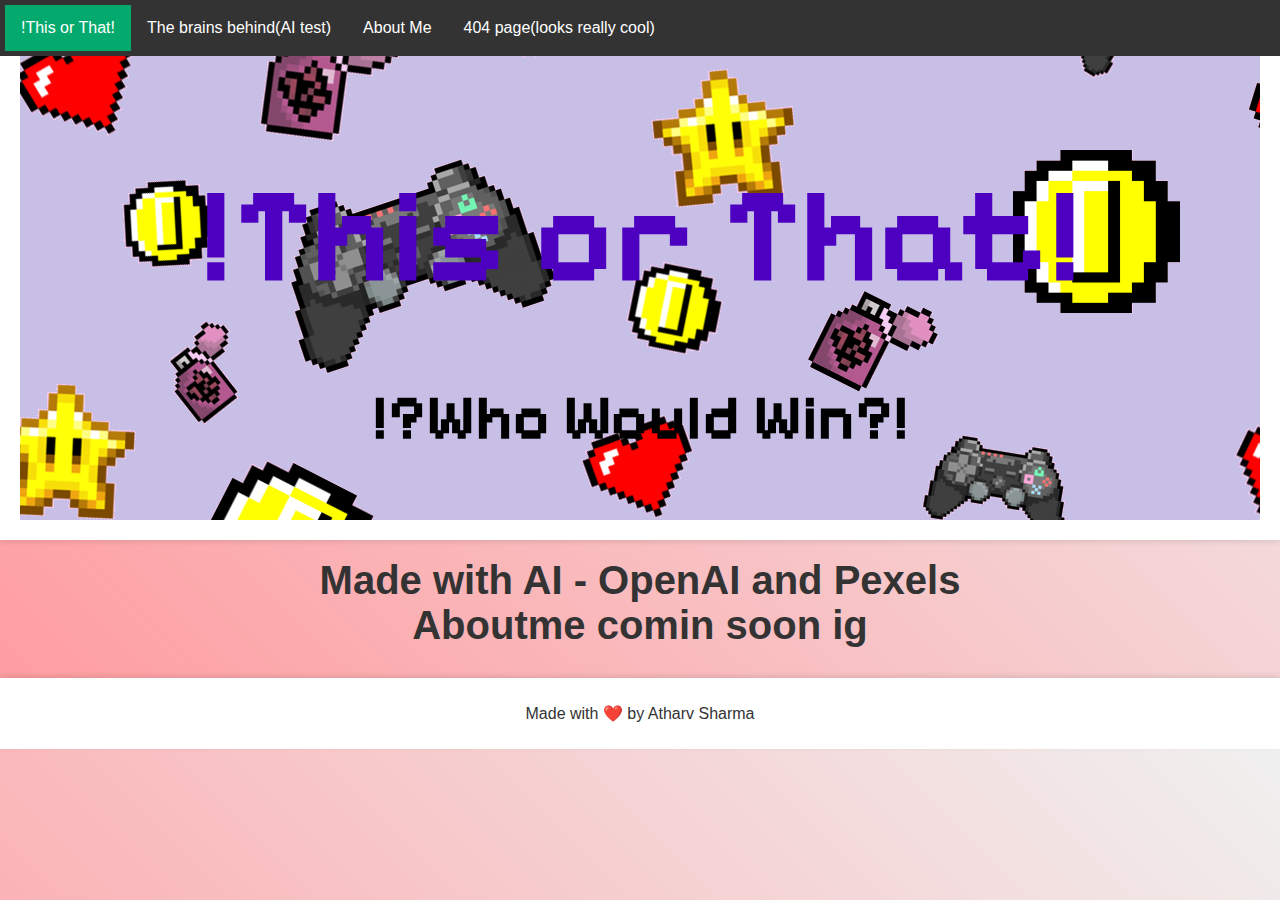
<file: public/about.html>
<!DOCTYPE html>
<html lang="en">

<head>
  <meta charset="UTF-8">
  <meta name="viewport" content="width=device-width, initial-scale=1.0">
  <title>Who Would Win?</title>
  <link rel="stylesheet" href="styles.css">

  <link rel="preconnect" href="https://fonts.googleapis.com">
  <link rel="preconnect" href="https://fonts.gstatic.com" crossorigin>
  <link href="https://fonts.googleapis.com/css2?family=Pixelify+Sans:wght@400..700&display=swap" rel="stylesheet">
</head>

<body>
  <ul>
    <li><a class="active" href="index.html">!This or That!</a></li>
    <li><a href="ai-gen-image-debug.html">The brains behind(AI test)</a></li>
    <li><a href="about.html">About Me</a></li>
    <li><a href="404.html">404 page(looks really cool)</a></li>
  </ul>

  <header>
    <div id="bannerimage">
      <div id="bannertextall">
        <h1 id="bannertext">!This or That!</h1>
        <h3 id="bannertextdescription">!?Who Would Win?!</h3>
      </div>
    </div>
  </header>
  <br>
<h1>Made with AI - OpenAI and Pexels</h1>

<h1>Aboutme comin soon ig</h1>

  <footer>
    <p>Made with ❤️ by Atharv Sharma</p>
  </footer>

  <script src="script.js"></script>

</body>

</html>
</file>
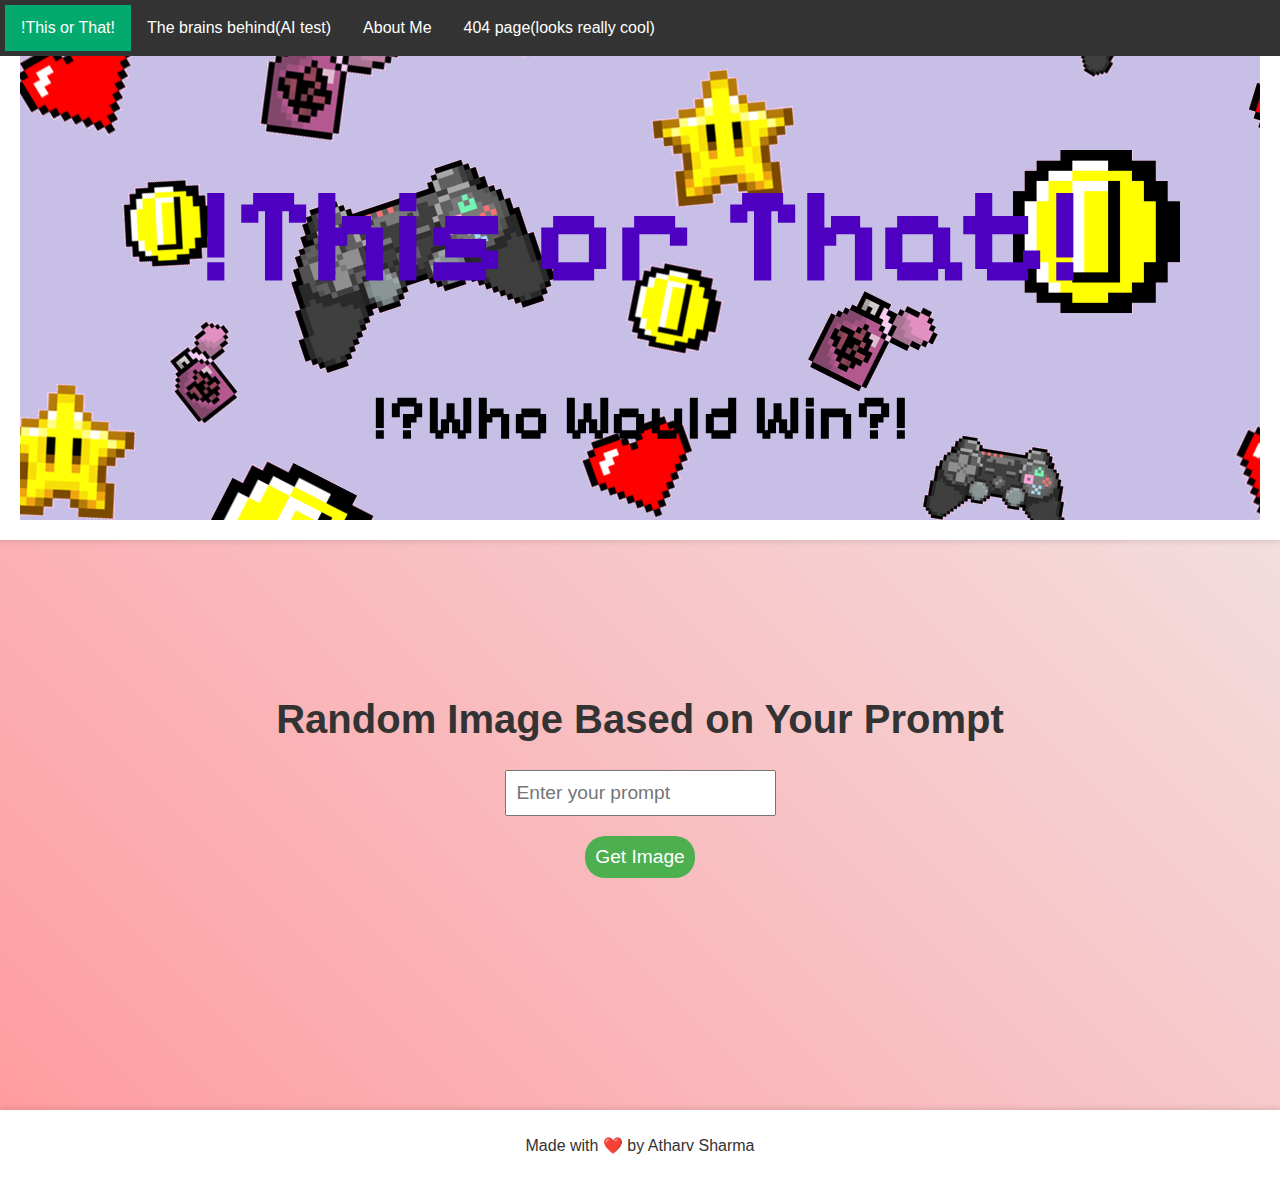
<file: public/ai-gen-image-debug.html>
<!DOCTYPE html>
<html lang="en">
<head>
<meta charset="UTF-8">
<meta name="viewport" content="width=device-width, initial-scale=1.0">
<title>Who Would Win?</title>
<link rel="stylesheet" href="styles.css">

<link rel="preconnect" href="https://fonts.googleapis.com">
<link rel="preconnect" href="https://fonts.gstatic.com" crossorigin>
<link href="https://fonts.googleapis.com/css2?family=Pixelify+Sans:wght@400..700&display=swap" rel="stylesheet">
</head>

<body>
    <ul>
        <li><a class="active" href="index.html">!This or That!</a></li>
        <li><a href="ai-gen-image-debug.html">The brains behind(AI test)</a></li>
        <li><a href="about.html">About Me</a></li>
        <li><a href="404.html">404 page(looks really cool)</a></li>
      </ul>
<header>
    <div id="bannerimage">
        <div id="bannertextall">
        <h1 id="bannertext">!This or That!</h1>
        <h3 id="bannertextdescription">!?Who Would Win?!</h3>
    </div>
    </div>
</header>

<main>
    <h1>Random Image Based on Your Prompt</h1>
    <br>

    <input type="text" id="prompt-input" placeholder="Enter your prompt" />
    <button onclick="fetchImageFromPrompt()">Get Image</button>

    <br><br>

    <!-- loading gif -->
    <div id="loading-container">
        <img id="spinner" src="spinner.gif" alt="Loading..." style="display: none;">
        <img id="random-image" alt="Generated image" width="300" style="display: none;">
    </div>
</main>

<footer>
    <p>Made with ❤️ by Atharv Sharma</p>
</footer>

<script src="script.js"></script>
<script>
    function fetchImageFromPrompt() {
        const prompt = document.getElementById('prompt-input').value;
        if (!prompt) {
            alert("Please enter a prompt!");
            return;
        }

        document.getElementById('spinner').style.display = 'block';
        document.getElementById('random-image').style.display = 'none';

        // pexels
        fetch(`https://api.pexels.com/v1/search?query=${encodeURIComponent(prompt)}&per_page=1`, {
            method: 'GET',
            headers: {
                'Authorization': 'Add your own api key here',
            },
        })
            .then(response => response.json())
            .then(data => {
                if (data.photos && data.photos.length > 0) {
                    const imageUrl = data.photos[0].src.original;
                    const imageElement = document.getElementById('random-image');
                    imageElement.src = imageUrl;

                    // lodang spinner hidden
                    imageElement.onload = () => {
                        document.getElementById('spinner').style.display = 'none';
                        imageElement.style.display = 'block';
                    };
                } else {
                    alert("No images found for your prompt.");
                    document.getElementById('spinner').style.display = 'none';
                }
            })
            .catch(error => {
                console.error('Error fetching image:', error);
                document.getElementById('spinner').style.display = 'none';
            });
    }
</script>

</body>
</html>

<style>

main {
    display: flex;
    flex-direction: column;
    justify-content: center;
    align-items: center;
    height: 60vh;
    text-align: center;
}

h1 {
    text-align: center;
}

input, button {
    margin: 10px;
    padding: 10px;
    font-size: 1.2em;
}

#random-image, #spinner {
    margin: 0 auto;
    display: block;
    max-width: 100%;
    height: auto;
}
</style>
</file>
<file: public/styles.css>
/* styles.css */
body {
    font-family: Arial, sans-serif;
    margin: 0;
    padding: 0;
    background: linear-gradient(45deg, #ff9a9e, #f0f0f0);
    color: #333;
    text-align: center;
  }
  
  header {
    padding: 20px;
    background-color: #fff;
    box-shadow: 0 2px 5px rgba(0, 0, 0, 0.1);
  }
  
  h1 {
    font-size: 2.5rem;
    margin: 0;
  }
  
  .matchup {
    display: flex;
    align-items: center;
    justify-content: center;
    margin: 90px 0;
    padding-right: 30px;
  }
  
  .option {
    flex: 1;
    margin: 0 20px;
    text-align: center;
    transition: transform 0.3s ease;
  }
  
  .option:hover {
    transform: scale(1.1);
  }
  
  .option img {
    width: 150px;
    height: 150px;
    border-radius: 50%;
    box-shadow: 0 4px 8px rgba(0, 0, 0, 0.2);
    transition: box-shadow 0.3s ease;
  }
  
  .option img:hover {
    box-shadow: 0 8px 16px rgba(0, 0, 0, 0.3);
  }
  
  .vs {
    font-size: 2rem;
    margin: 0 10px;
    color: #fff;
    font-weight: bold;
    text-shadow: 2px 2px 4px #000;
  }
  
  button {
    margin-top: 10px;
    padding: 10px 20px;
    border: none;
    border-radius: 20px;
    background-color: #4caf50;
    color: #fff;
    cursor: pointer;
    font-size: 1rem;
    transition: background-color 0.3s ease;
  }
  
  button:hover {
    background-color: #45a049;
  }
  
  .results {
    margin-top: 30px;
  }
  
  .result-bar {
    display: flex;
    margin: 20px auto;
    width: 80%;
    height: 20px;
    background: #ddd;
    border-radius: 10px;
    overflow: hidden;
  }
  
  .bar {
    height: 100%;
    transition: width 0.5s ease;
  }
  
  #bar1 {
    background: #ff5733;
    width: 50%;
  }
  
  #bar2 {
    background: #33b5ff;
    width: 50%;
  }
  
  footer {
    margin-top: 30px;
    padding: 10px 0;
    background-color: #fff;
    box-shadow: 0 -2px 5px rgba(0, 0, 0, 0.1);
  }

  #bannerimage {
    width: 100%;
    background-image: url(random_stuff.png);
    height: 500px;
    background-color: rgb(160, 11, 160);
    background-position: center;
  }

  #bannertext {
    font-family: 'Pixelify Sans', sans-serif;
    font-size: 15vh;
    color:#4d00c0;
  }  
  #bannertextdescription {
    font-family: 'Pixelify Sans', sans-serif;
    font-size: 7vh;
    color:#000000;
  }
  #bannertextall {
    padding-top: 15vh;
  }

ul {
  list-style-type: none;
  margin: 0;
  padding: 5px;
  overflow: hidden;
  background-color: #333;
  position: fixed;
  top: 0;
  width: 100%;
}

li {
  float: left;
}

li a {
  display: block;
  color: white;
  text-align: center;
  padding: 14px 16px;
  text-decoration: none;
}

li a:hover:not(.active) {
  background-color: #111;
}

.active {
  background-color: #04AA6D;
}
</file>
